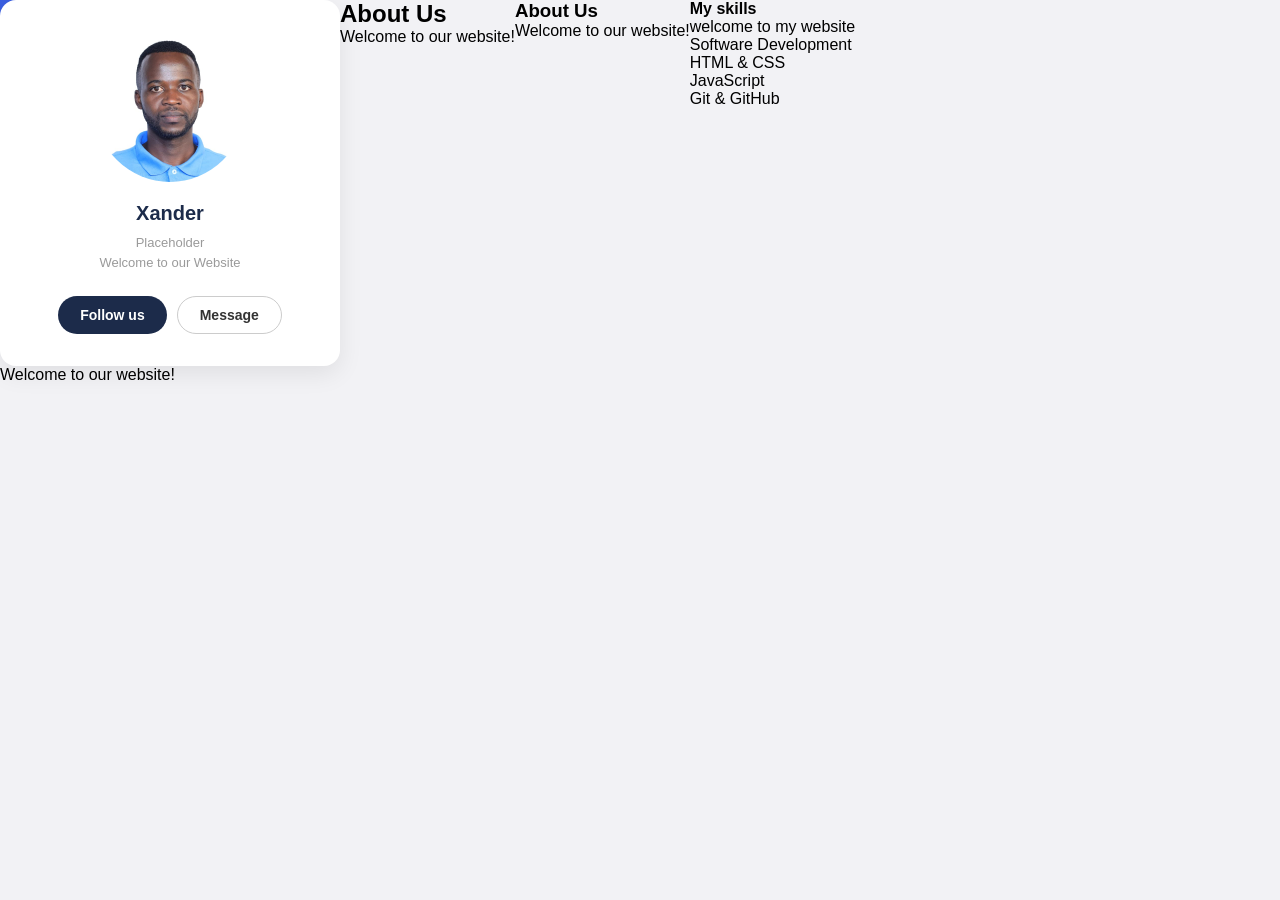
<file: index.html>
<!DOCTYPE html>
<html lang="en">
<head>
    <meta charset="UTF-8">
    <meta name="viewport" content="width=device-width, initial-scale=1.0">
   <title>Profile Card</title>
  <link rel="stylesheet" href="index.css">
</head>
<body>
<section>

  <div class="card-wrapper">
    <div class="blue-shape"></div>

    <div class="card">
      <img class="avatar" src="Alexis photo.jpeg" alt="Alexis photo">
      <h2>Xander</h2>
      <p class="subtitle">Placeholder<br>Welcome to our Website</p>

      <div class="btn-row">
        <button class="btn-follow">Follow us </button>
        <button class="btn-message">Message</button>
      </div>
    </div>
  </div>

        
        <p>Welcome to our website!</p>
</section>

    
    <section>
        <h2>About Us</h2>
        <p>Welcome to our website!</p>
    </section>
    
    <section>
        <h3>About Us</h3>
        <p>Welcome to our website!</p>
    </section>

    
    <section>
        <h4>My skills</h4>
        <p>welcome to my website</p>
        <p>Software Development</p>
        <p>HTML & CSS</p>
        <p>JavaScript</p>
        <p>Git & GitHub</p>
    </section>
</body>
</html>
</file>
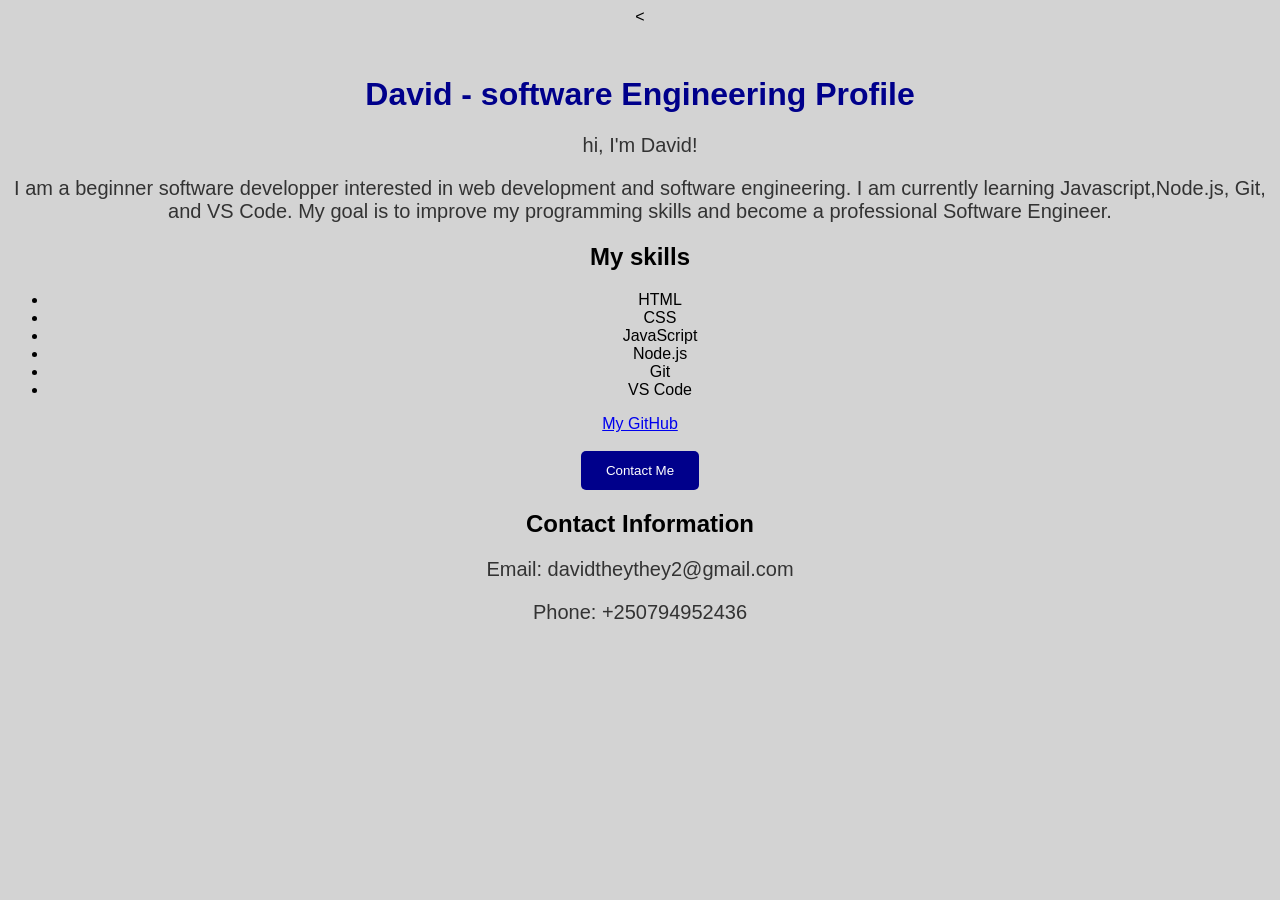
<file: day-four-profile1/index.html>
<!DOCTYPE html>
<html lang=""en">
<
<head>
    <meta charset=""UTF-8">
    <meta name=""vieuwport" conten=""width=device-wiidth,initial-scale=1.0">
    <title>David - software Engineering Profile</title>
    <link rel="stylesheet"href="index.css">
</head>
<body>
    <h1>David - software Engineering Profile </h1>
    <p>hi, I'm David!</p>
    <p>I am a beginner software developper interested in web development and software engineering. I am currently learning Javascript,Node.js, Git, and VS Code. My goal is to improve my programming skills and become a professional Software Engineer. </p>
<h2>My skills</h2>
<ul>
    <li>HTML</li>
    <li>CSS</li>
    <li>JavaScript</li>
    <li>Node.js</li>
    <li>Git</li>
    <li>VS Code</li>
</ul>
<a href="<https://github.com>">
    My GitHub
</a>
<br><br>
<button>Contact Me</button>
<h2> Contact Information </h2>
<p>Email: davidtheythey2@gmail.com</p>
<p>Phone: +250794952436</p>
</body>
</html>
</file>
<file: index.css>
* { box-sizing: border-box; margin: 0; padding: 0; }

body {
  font-family: 'Segoe UI', sans-serif;
  background-color: #f2f2f5;
  height: 100vh;
  display: flex;
  align-items: left;
  justify-content: left;
}

.card-wrapper {
  position: relative;
  width: 340px;
}

.blue-shape {
  position: absolute;
  top: -20px;
  left: -20px;
  width: 90px;
  height: 90px;
  background-color: #3b5fe0;
  border-radius: 12px;
  z-index: 0;
}

.card {
  position: relative;
  z-index: 1;
  background: #ffffff;
  border-radius: 16px;
  box-shadow: 0 8px 24px rgba(0,0,0,0.08);
  padding: 32px 24px;
  text-align: center;
}

.avatar {
  width: 150px;
  height: 150px;
  border-radius: 50%;
  object-fit: cover;
  margin-bottom: 16px;
}

.card h2 {
  color: #1c2b4a;
  font-size: 20px;
}

.subtitle {
  color: #9a9a9a;
  font-size: 13px;
  line-height: 1.5;
  margin: 8px 0 24px;
}

.btn-row {
  display: flex;
  gap: 10px;
  justify-content: center;
}

.btn-follow, .btn-message {
  padding: 10px 22px;
  border-radius: 24px;
  font-weight: 600;
  font-size: 14px;
  cursor: pointer;
  border: none;
}

.btn-follow {
  background-color: #1c2b4a;
  color: #fff;
}

.btn-message {
  background: #fff;
  border: 1px solid #ccc;
  color: #333;
}
</file>
<file: day-four-profile1/index.css>
body {
    background-color: lightgray;
    font-family: Arial, sans-serif;
    text-align: center;
}

h1 {
    color: darkblue;
    margin-top: 50px;
}

p {
    font-size: 20px;
    color: #333;
}

button {
    background-color: darkblue;
    color: white;
    padding: 12px 25px;
    border: none;
    border-radius: 5px;
    cursor: pointer;
}
</file>
